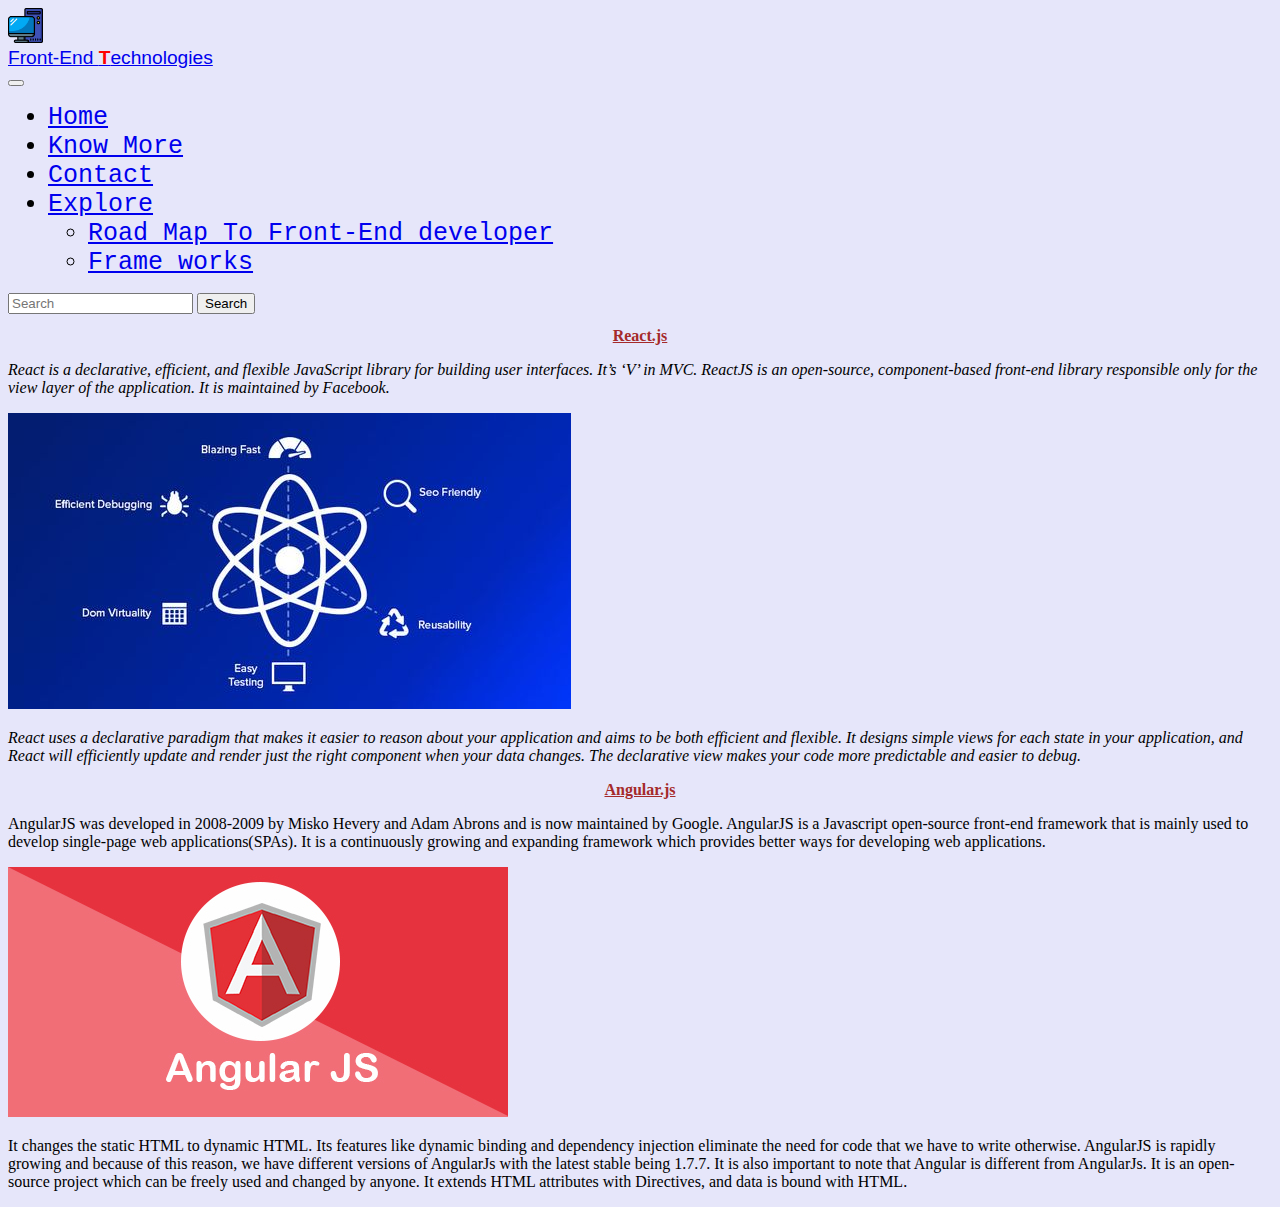
<file: copy.html>
<!DOCTYPE html>
<html lang="en">
  <head>
    <meta charset="UTF-8" />
    <meta http-equiv="X-UA-Compatible" content="IE=edge" />
    <meta name="viewport" content="width=device-width, initial-scale=1.0" />
    <link rel="stylesheet" href="css/style.css" />

    <link rel="shortcut icon" type="x-icon" href="image/pc.png" />
    <link
      href="https://cdn.jsdelivr.net/npm/bootstrap@5.2.3/dist/css/bootstrap.min.css"
      rel="stylesheet"
      integrity="sha384-rbsA2VBKQhggwzxH7pPCaAqO46MgnOM80zW1RWuH61DGLwZJEdK2Kadq2F9CUG65"
      crossorigin="anonymous"
    />
    <script
      src="https://cdn.jsdelivr.net/npm/bootstrap@5.2.3/dist/js/bootstrap.bundle.min.js"
      integrity="sha384-kenU1KFdBIe4zVF0s0G1M5b4hcpxyD9F7jL+jjXkk+Q2h455rYXK/7HAuoJl+0I4"
      crossorigin="anonymous"
    ></script>
    <link
      rel="stylesheet"
      href="https://cdn.jsdelivr.net/npm/bootstrap-icons@1.10.2/font/bootstrap-icons.css"
    />

    <title>Front-End Technologies</title>
  </head>
  <body style="background-color: lavender">
    <nav class="navbar navbar-expand-lg bg-secondary">
      <div class="container-fluid">
        <nav class="navbar bg-secondary">
          <div class="container-fluid">
            <a class="navbar-brand" href="#"> </a>
          </div>
        </nav>
        <nav class="navbar bg-secondary">
          <div class="container-fluid">
            <a class="navbar-brand" href="#">
              <img src=image/pc.png alt="Logo" width="35" height="35"/>
              <div class="icon">
                Front-End <b style="color: red">T</b>echnologies
              </div>
            </a>
          </div>
        </nav>
        <button
          class="navbar-toggler"
          type="button"
          data-bs-toggle="collapse"
          data-bs-target="#navbarSupportedContent"
          aria-controls="navbarSupportedContent"
          aria-expanded="false"
          aria-label="Toggle navigation"
        >
          <span class="navbar-toggler-icon"></span>
        </button>
        <div class="collapse navbar-collapse" id="navbarSupportedContent">
          <ul class="navbar-nav me-auto mb-2 mb-lg-0">
            <li class="nav-item">
              <a
                class="nav-link active text-danger"
                aria-current="page"
                href="index.html"
              >
                Home</a
              >
            </li>
            <li class="nav-item">
              <a class="nav-link text-danger" href="Know More.html"
                >Know More</a
              >
            </li>
            <li class="nav-item">
              <a class="nav-link text-danger" href="Contact">Contact</a>
            </li>

            <li class="nav-item dropdown">
              <a
                class="nav-link dropdown-toggle text-danger"
                href="#"
                role="button"
                data-bs-toggle="dropdown"
                aria-expanded="false"
              >
                Explore
              </a>
              <ul class="dropdown-menu">
                <li>
                  <a
                    class="dropdown-item"
                    href="Road Map To Front-End developer"
                    >Road Map To Front-End developer</a
                  >
                </li>
                <li>
                  <a class="dropdown-item" href="Frame works">Frame works</a>
                </li>
              </ul>
            </li>
          </ul>
          <form class="d-flex" role="search">
            <input
              class="form-control me-2"
              type="search"
              placeholder="Search"
              aria-label="Search"
            />
            <button type="button" class="btn btn-success">Search</button>
          </form>
        </div>
      </div>
    </nav>
  
      <h2 style="text-decoration: underline; text-align: center;">React.js</h2>
      <div class="container text-center">
        <div class="row">
          <div class="col">
            <p class="react"/>
              React is a declarative, efficient, and flexible JavaScript library for building user interfaces. It’s ‘V’ in MVC. ReactJS is an open-source, component-based front-end library responsible only for the view layer of the application. It is maintained by Facebook.
           </p>
          </div>
          <div class="col">
            <img src="image/reactjs2.jpg" class="rounded" alt="...">
          </div>
          <div class="col">
            <p class="react"/>
              React uses a declarative paradigm that makes it easier to reason about your application and aims to be both efficient and flexible. It designs simple views for each state in your application, and React will efficiently update and render just the right component when your data changes. The declarative view makes your code more predictable and easier to debug.
            </p>

            <h2 style="text-decoration: underline; text-align: center;">Angular.js</h2>
            <div class="container text-center">
              <div class="row">
                <div class="col">
                <p class="angular">
                  AngularJS was developed in 2008-2009 by Misko Hevery and Adam Abrons and is now maintained by Google. AngularJS is a Javascript open-source front-end framework that is mainly used to develop single-page web applications(SPAs). It is a continuously growing and expanding framework which provides better ways for developing web applications.
                  </p>
                </div>


              
                <div class="col">
                  <img src="image/angularjs.jpg" class="rounded" alt="...">
                </div>
                <p class="col">
                  <p class="angular"/>
                  It changes the static HTML to dynamic HTML. Its features like dynamic binding and dependency injection eliminate the need for code that we have to write otherwise. AngularJS is rapidly growing and because of this reason, we have different versions of AngularJs with the latest stable being 1.7.7. It is also important to note that Angular is different from AngularJs. It is an open-source project which can be freely used and changed by anyone. It extends HTML attributes with Directives, and data is bound with HTML.
                  </p>


                </div>
              </div>
            </div>
            
            
          
          </div>
        </div>
      </div>
    </div>
     
    
     

      </div>
    </div>
    </div>
  </body>
</html>
</file>
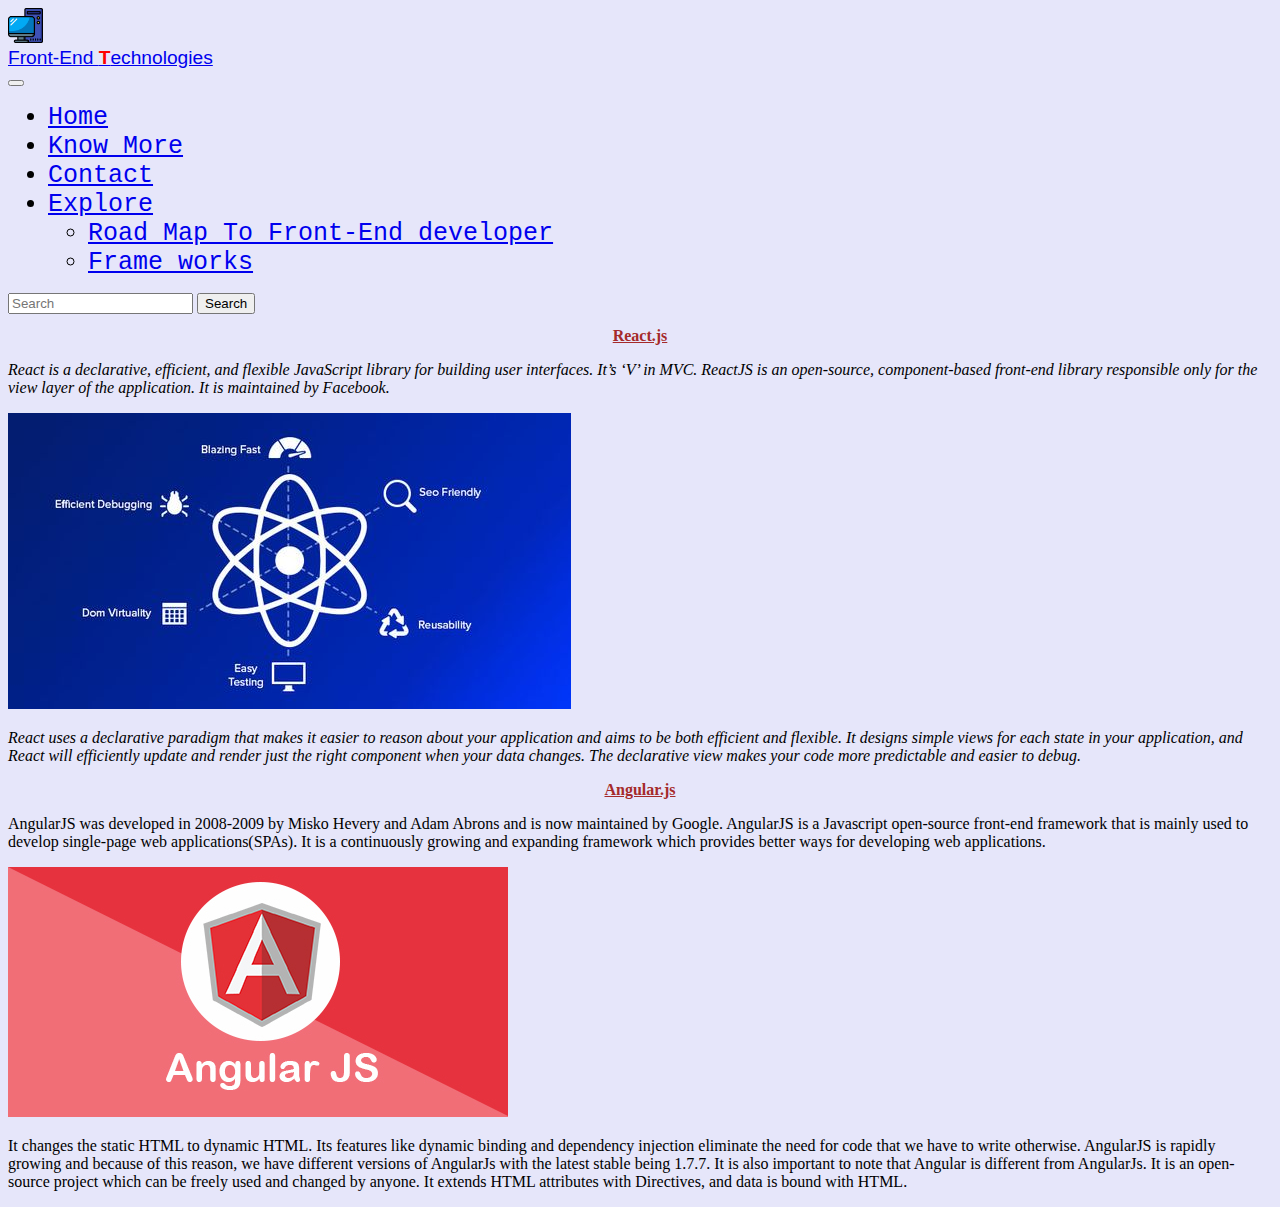
<file: Know More.html>
<!DOCTYPE html>
<html lang="en">
  <head>
    <meta charset="UTF-8" />
    <meta http-equiv="X-UA-Compatible" content="IE=edge" />
    <meta name="viewport" content="width=device-width, initial-scale=1.0" />
    <link rel="stylesheet" href="css/style.css" />

    <link rel="shortcut icon" type="x-icon" href="image/pc.png" />
    <link
      href="https://cdn.jsdelivr.net/npm/bootstrap@5.2.3/dist/css/bootstrap.min.css"
      rel="stylesheet"
      integrity="sha384-rbsA2VBKQhggwzxH7pPCaAqO46MgnOM80zW1RWuH61DGLwZJEdK2Kadq2F9CUG65"
      crossorigin="anonymous"
    />
    <script
      src="https://cdn.jsdelivr.net/npm/bootstrap@5.2.3/dist/js/bootstrap.bundle.min.js"
      integrity="sha384-kenU1KFdBIe4zVF0s0G1M5b4hcpxyD9F7jL+jjXkk+Q2h455rYXK/7HAuoJl+0I4"
      crossorigin="anonymous"
    ></script>
    <link
      rel="stylesheet"
      href="https://cdn.jsdelivr.net/npm/bootstrap-icons@1.10.2/font/bootstrap-icons.css"
    />

    <title>Front-End Technologies</title>
  </head>
  <body style="background-color: lavender">
    <nav class="navbar navbar-expand-lg bg-secondary">
      <div class="container-fluid">
        <nav class="navbar bg-secondary">
          <div class="container-fluid">
            <a class="navbar-brand" href="#"> </a>
          </div>
        </nav>
        <nav class="navbar bg-secondary">
          <div class="container-fluid">
            <a class="navbar-brand" href="#">
              <img src=image/pc.png alt="Logo" width="35" height="35"/>
              <div class="icon">
                Front-End <b style="color: red">T</b>echnologies
              </div>
            </a>
          </div>
        </nav>
        <button
          class="navbar-toggler"
          type="button"
          data-bs-toggle="collapse"
          data-bs-target="#navbarSupportedContent"
          aria-controls="navbarSupportedContent"
          aria-expanded="false"
          aria-label="Toggle navigation"
        >
          <span class="navbar-toggler-icon"></span>
        </button>
        <div class="collapse navbar-collapse" id="navbarSupportedContent">
          <ul class="navbar-nav me-auto mb-2 mb-lg-0">
            <li class="nav-item">
              <a
                class="nav-link active text-danger"
                aria-current="page"
                href="index.html"
              >
                Home</a
              >
            </li>
            <li class="nav-item">
              <a class="nav-link text-danger" href="Know More.html"
                >Know More</a
              >
            </li>
            <li class="nav-item">
              <a class="nav-link text-danger" href="Contact">Contact</a>
            </li>

            <li class="nav-item dropdown">
              <a
                class="nav-link dropdown-toggle text-danger"
                href="#"
                role="button"
                data-bs-toggle="dropdown"
                aria-expanded="false"
              >
                Explore
              </a>
              <ul class="dropdown-menu">
                <li>
                  <a
                    class="dropdown-item"
                    href="Road Map To Front-End developer"
                    >Road Map To Front-End developer</a
                  >
                </li>
                <li>
                  <a class="dropdown-item" href="Frame works">Frame works</a>
                </li>
              </ul>
            </li>
          </ul>
          <form class="d-flex" role="search">
            <input
              class="form-control me-2"
              type="search"
              placeholder="Search"
              aria-label="Search"
            />
            <button type="button" class="btn btn-success">Search</button>
          </form>
        </div>
      </div>
    </nav>
    <h2 style="text-decoration: underline; text-align: center;">React.js</h2>
    <div class="container text-center">
      <div class="row">
        <div class="col">
          <p class="react"/>
            React is a declarative, efficient, and flexible JavaScript library for building user interfaces. It’s ‘V’ in MVC. ReactJS is an open-source, component-based front-end library responsible only for the view layer of the application. It is maintained by Facebook.
         </p>
        </div>
        <div class="col">
          <img src="image/reactjs2.jpg" class="rounded" alt="...">
        </div>
        <div class="col">
          <p class="react"/>
            React uses a declarative paradigm that makes it easier to reason about your application and aims to be both efficient and flexible. It designs simple views for each state in your application, and React will efficiently update and render just the right component when your data changes. The declarative view makes your code more predictable and easier to debug.
          </p>
          
          <h2 style="text-decoration: underline; text-align: center;">Angular.js</h2>
          <div class="container text-center">
            <div class="row">
              <div class="col">
              <p class="angular">
                AngularJS was developed in 2008-2009 by Misko Hevery and Adam Abrons and is now maintained by Google. AngularJS is a Javascript open-source front-end framework that is mainly used to develop single-page web applications(SPAs). It is a continuously growing and expanding framework which provides better ways for developing web applications.
                </p>
              </div>
              <div class="col">
                <img src="image/angularjs.jpg" class="rounded" alt="...">
              </div>
              <p class="col">
                <p class="angular"/>
                It changes the static HTML to dynamic HTML. Its features like dynamic binding and dependency injection eliminate the need for code that we have to write otherwise. AngularJS is rapidly growing and because of this reason, we have different versions of AngularJs with the latest stable being 1.7.7. It is also important to note that Angular is different from AngularJs. It is an open-source project which can be freely used and changed by anyone. It extends HTML attributes with Directives, and data is bound with HTML.
                </p>


              </div>          
     
    </div>
  </body>
</html>
</file>
<file: css/style.css>
div .icon {
  font-family: Impact, Haettenschweiler, "Arial Narrow Bold", sans-serif;

  font-size: larger;
}
#body {
  background-color: rgb(81, 81, 180);
}
.nav-item {
  font-size: 25px;
  font-family: monospace;
}
.bd-placeholder-img {
  font-size: 1.125rem;
  text-anchor: middle;
  -webkit-user-select: none;
  -moz-user-select: none;
  user-select: none;
}

@media (min-width: 768px) {
  .bd-placeholder-img-lg {
    font-size: 3.5rem;
  }
}

.b-example-divider {
  height: 3rem;
  background-color: rgba(0, 0, 0, 0.1);
  border: solid rgba(0, 0, 0, 0.15);
  border-width: 1px 0;
  box-shadow: inset 0 0.5em 1.5em rgba(0, 0, 0, 0.1),
    inset 0 0.125em 0.5em rgba(0, 0, 0, 0.15);
}

.b-example-vr {
  flex-shrink: 0;
  width: 1.5rem;
  height: 100vh;
}

.bi {
  vertical-align: -0.125em;
  fill: currentColor;
}

.nav-scroller {
  position: relative;
  z-index: 2;
  height: 2.75rem;
  overflow-y: hidden;
}

.nav-scroller .nav {
  display: flex;
  flex-wrap: nowrap;
  padding-bottom: 1rem;
  margin-top: -1px;
  overflow-x: auto;
  text-align: center;
  white-space: nowrap;
  -webkit-overflow-scrolling: touch;
}
h2 {
  text-align: center;
  font-size: medium;
  font-family: fantasy;
  -webkit-text-fill-color: brown;
}
.react {
  font-style: italic;
}
</file>
